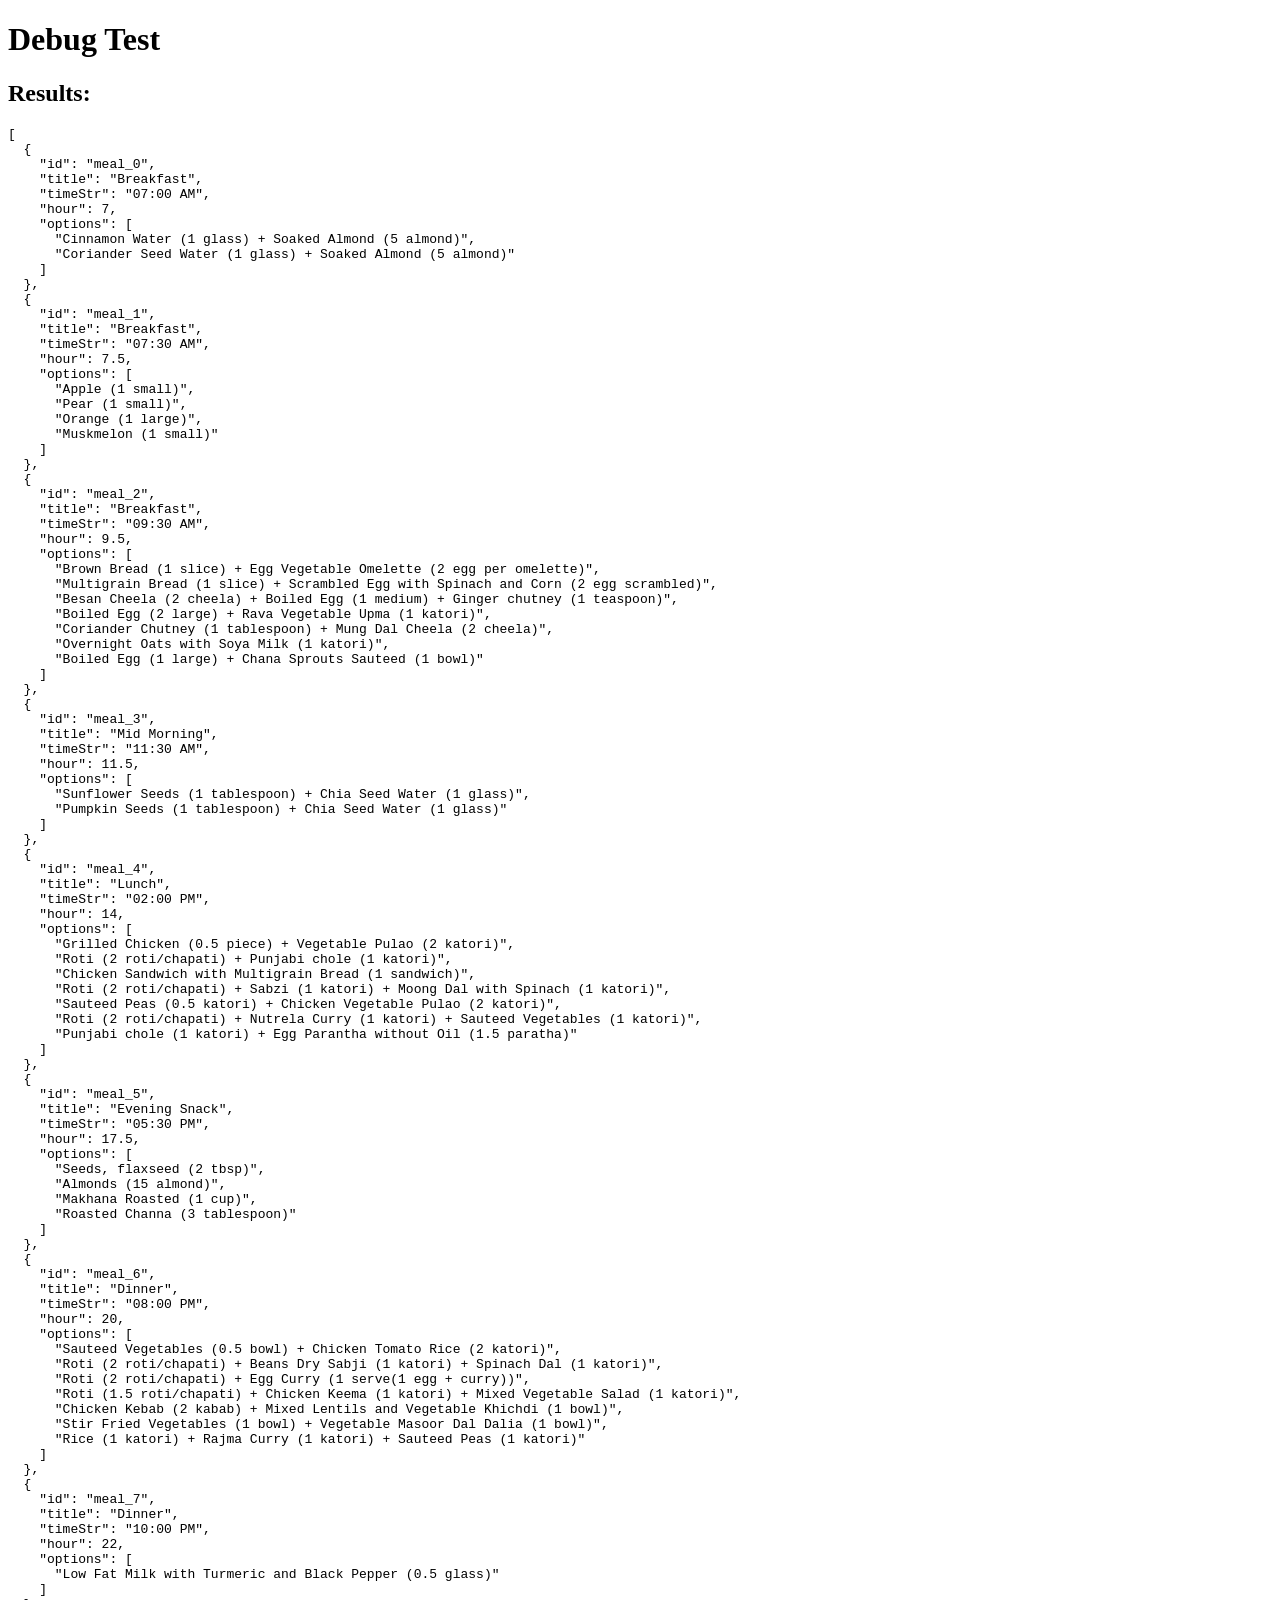
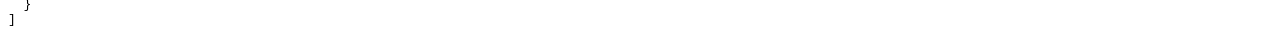
<file: debug_test.html>
<!DOCTYPE html>
<html>
<head>
    <title>Debug Test</title>
</head>
<body>
    <h1>Debug Test</h1>
    <div id="output"></div>
    <script>
        // Copy the relevant functions from app.js
        function parseTimeToHour(timeStr) {
            if (!timeStr) return 0;
            const parts = timeStr.trim().split(' ');
            if (parts.length < 2) return 0;
            const time = parts[0];
            const modifier = parts[1];
            let [hours, minutes] = time.split(':');
            hours = parseInt(hours, 10);
            if (hours === 12) {
                hours = modifier === 'AM' ? 0 : 12;
            } else if (modifier === 'PM') {
                hours += 12;
            }
            return hours + ((parseInt(minutes, 10) || 0) / 60);
        }

        function getMealTitleByTime(hour) {
            if (hour < 10) return "Breakfast";
            if (hour < 12) return "Mid Morning";
            if (hour < 15) return "Lunch";
            if (hour < 18) return "Evening Snack";
            return "Dinner";
        }

        function findMealArray(obj) {
            if (!obj) return null;
            if (Array.isArray(obj)) {
                if (obj.length > 0 && (obj[0].time || obj[0].options || obj[0].items)) return obj;
            }
            if (typeof obj === 'object') {
                for (let key in obj) {
                    const found = findMealArray(obj[key]);
                    if (found) return found;
                }
            }
            return null;
        }

        // Test with the actual JSON data
        fetch('diet_plan.json')
            .then(res => res.json())
            .then(data => {
                console.log('Original data:', data);
                
                const dataArray = findMealArray(data);
                console.log('Found dataArray:', dataArray);
                
                if (dataArray && Array.isArray(dataArray)) {
                    const mealSchedule = [];
                    dataArray.forEach((entry, idx) => {
                        console.log('Processing entry:', entry);
                        let options = [];
                        const rawOptions = entry.options || entry.meals || entry.dishes || [];
                        console.log('Raw options:', rawOptions);
                        
                        if (Array.isArray(rawOptions)) {
                            options = rawOptions.map(opt => {
                                console.log('Processing option:', opt);
                                if (typeof opt === 'string') return opt;
                                if (opt.items && Array.isArray(opt.items)) {
                                    const result = opt.items.map(item => `${item.dish} (${item.quantity || ''})`).join(' + ');
                                    console.log('Items result:', result);
                                    return result;
                                }
                                if (opt.dish) return `${opt.dish} (${opt.quantity || ''})`;
                                return opt.name || opt.title || "Option " + (idx + 1);
                            });
                        }
                        
                        const meal = {
                            id: `meal_${idx}`,
                            title: entry.meal || entry.title || entry.name || getMealTitleByTime(parseTimeToHour(entry.time)),
                            timeStr: entry.time || "12:00 PM",
                            hour: parseTimeToHour(entry.time),
                            options: options
                        };
                        console.log('Created meal:', meal);
                        mealSchedule.push(meal);
                    });
                    
                    console.log('Final mealSchedule:', mealSchedule);
                    
                    // Display results
                    const output = document.getElementById('output');
                    output.innerHTML = '<h2>Results:</h2><pre>' + JSON.stringify(mealSchedule, null, 2) + '</pre>';
                } else {
                    document.getElementById('output').innerHTML = '<h2>Error: Could not find meal array</h2>';
                }
            })
            .catch(err => {
                console.error('Error:', err);
                document.getElementById('output').innerHTML = '<h2>Error: ' + err.message + '</h2>';
            });
    </script>
</body>
</html>
</file>
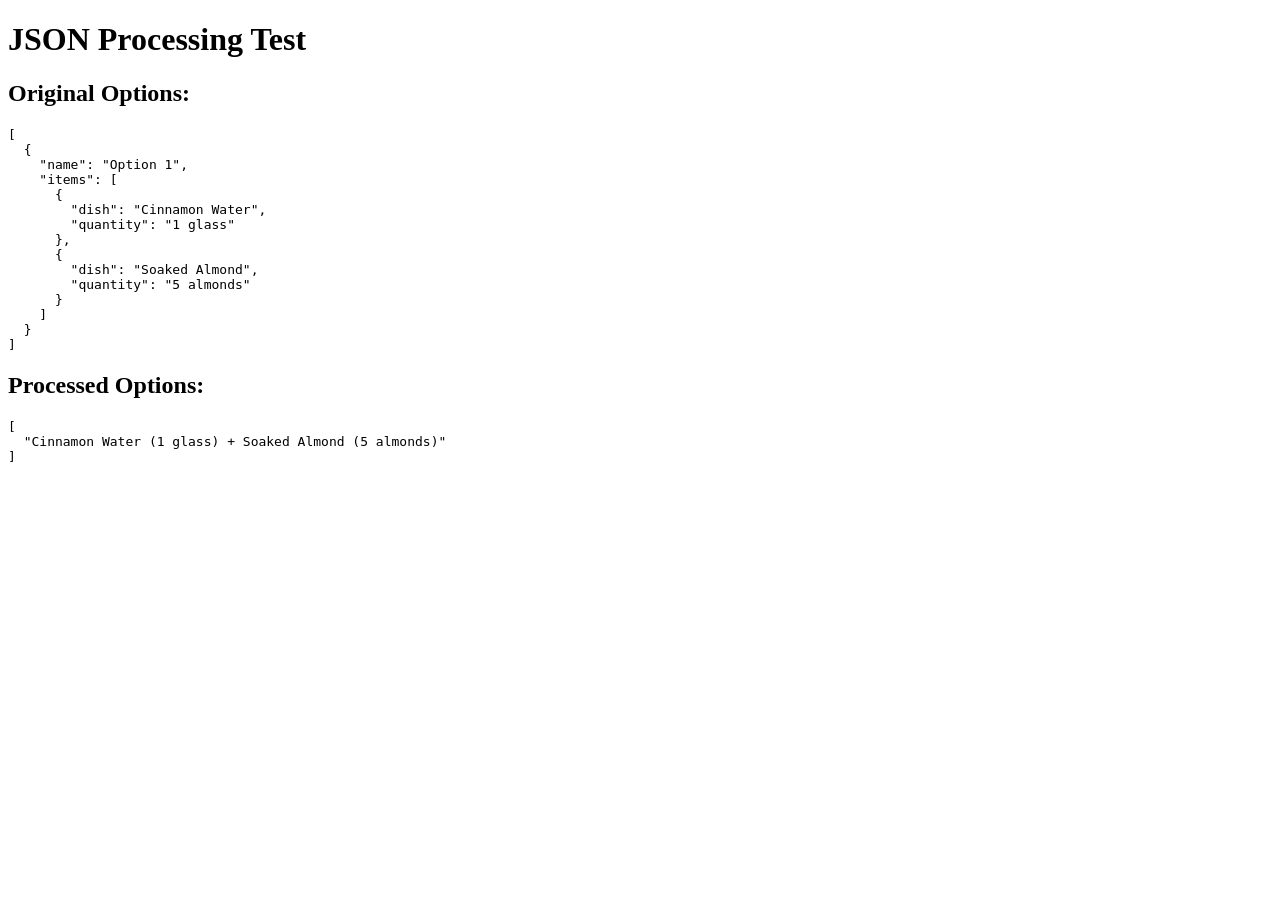
<file: simple_test.html>
<!DOCTYPE html>
<html>
<head>
    <title>Simple Test</title>
</head>
<body>
    <h1>JSON Processing Test</h1>
    <div id="output"></div>
    <script>
        // Test the exact same processing logic
        const testData = {
            "schedule": [
                {
                    "time": "07:00 AM",
                    "options": [
                        {
                            "name": "Option 1",
                            "items": [
                                {
                                    "dish": "Cinnamon Water",
                                    "quantity": "1 glass"
                                },
                                {
                                    "dish": "Soaked Almond",
                                    "quantity": "5 almonds"
                                }
                            ]
                        }
                    ]
                }
            ]
        };

        function processOptions(rawOptions) {
            console.log('Processing rawOptions:', rawOptions);
            return rawOptions.map(opt => {
                console.log('Processing opt:', opt);
                if (typeof opt === 'string') return opt;
                if (opt.items && Array.isArray(opt.items)) {
                    const result = opt.items.map(item => `${item.dish} (${item.quantity || ''})`).join(' + ');
                    console.log('Items result:', result);
                    return result;
                }
                if (opt.dish) return `${opt.dish} (${opt.quantity || ''})`;
                return opt.name || opt.title || "Option";
            });
        }

        // Test it
        const meal = testData.schedule[0];
        console.log('Meal:', meal);
        const processedOptions = processOptions(meal.options);
        console.log('Final processed options:', processedOptions);

        // Display results
        document.getElementById('output').innerHTML = `
            <h2>Original Options:</h2>
            <pre>${JSON.stringify(meal.options, null, 2)}</pre>
            <h2>Processed Options:</h2>
            <pre>${JSON.stringify(processedOptions, null, 2)}</pre>
        `;
    </script>
</body>
</html>
</file>
